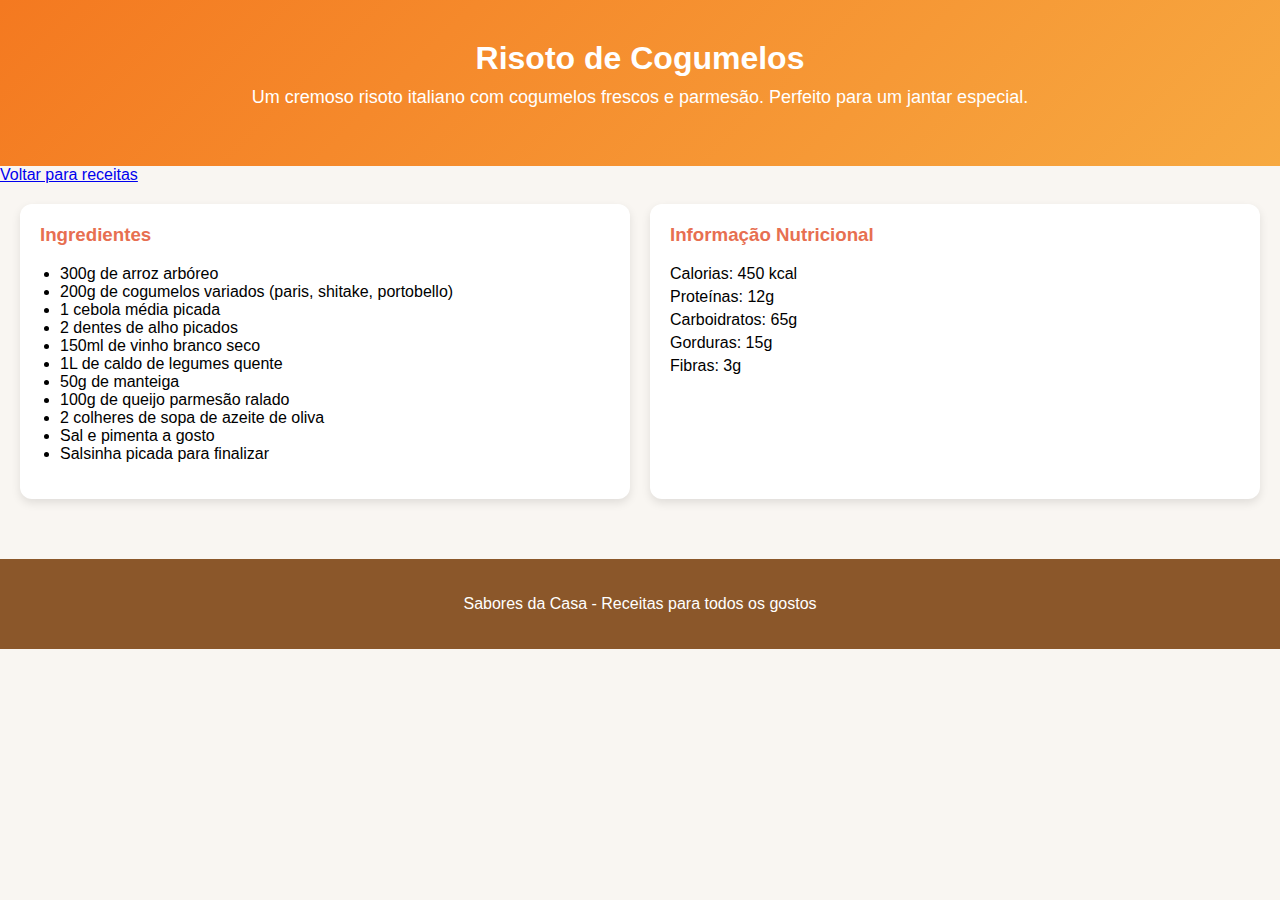
<file: Atividade 2/risoto.html>
<!DOCTYPE html>
<html lang="pt-br">
<head>
    <meta charset="UTF-8">
    <meta name="viewport" content="width=device-width, initial-scale=1.0">
    <title>Risoto de Cogumelos</title>
    <link rel="stylesheet" href="risoto.css">
</head>
<body>
    
    <header class="recipe-header">
        <h1>Risoto de Cogumelos</h1>
        <p>Um cremoso risoto italiano com cogumelos frescos e parmesão. Perfeito para um jantar especial.</p>
    </header>

    <a href="index.html">Voltar para receitas</a>

    <main class="recipe-content">
        <div class="ingredients">
            <h3>Ingredientes</h3>
            <ul>
                <li>300g de arroz arbóreo</li>
                <li>200g de cogumelos variados (paris, shitake, portobello)</li>
                <li>1 cebola média picada</li>
                <li>2 dentes de alho picados</li>
                <li>150ml de vinho branco seco</li>
                <li>1L de caldo de legumes quente</li>
                <li>50g de manteiga</li>
                <li>100g de queijo parmesão ralado</li>
                <li>2 colheres de sopa de azeite de oliva</li>
                <li>Sal e pimenta a gosto</li>
                <li>Salsinha picada para finalizar</li>
            </ul>
        </div>

        <div class="nutritional-info">
            <h3>Informação Nutricional</h3>
            <p>Calorias: 450 kcal</p>
            <p>Proteínas: 12g</p>
            <p>Carboidratos: 65g</p>
            <p>Gorduras: 15g</p>
            <p>Fibras: 3g</p>
        </div>
    </main>

    <footer class="footer">
        <p>Sabores da Casa - Receitas para todos os gostos</p>
    </footer>
</body>
</html>
</file>
<file: Atividade 2/risoto.css>
body {
    font-family: Arial, sans-serif;
    background-color: #f9f6f2;
    margin: 0;
    padding: 0;
    box-sizing: border-box;
}


.recipe-container {
    display: grid;
    grid-template-columns: repeat(auto-fit, minmax(250px, 1fr));
    gap: 20px;
    padding: 20px;
}

.recipe-link {
    text-decoration: none;
    color: inherit;
}

.recipe-card {
    background-color: #fff;
    border-radius: 12px;
    box-shadow: 0 4px 10px rgba(0, 0, 0, 0.1);
    overflow: hidden;
    transition: transform 0.2s ease, box-shadow 0.2s ease;
    cursor: pointer;
}

.recipe-card:hover {
    transform: scale(1.05);
    box-shadow: 0 6px 15px rgba(0, 0, 0, 0.2);
}

.recipe-card img {
    width: 100%;       /* Todas as imagens terão o mesmo tamanho */
    height: 180px;     /* Altura fixa para manter a proporção */
    object-fit: cover; /* Garante que as imagens sejam cortadas proporcionalmente */
}

.recipe-card h2 {
    margin: 15px;
    font-size: 20px;
}

.recipe-card p {
    margin: 0 15px 15px;
    color: #666;
}

.recipe-header {
    background: linear-gradient(135deg, #f47920, #f7a941);
    color: #fff;
    padding: 40px 20px;
    text-align: center;
}

.recipe-header h1 {
    margin: 0;
    font-size: 32px;
}

.recipe-header p {
    margin-top: 10px;
    font-size: 18px;
}

.recipe-content {
    display: flex;
    flex-wrap: wrap;
    gap: 20px;
    padding: 20px;
}

.ingredients, .nutritional-info {
    background-color: #fff;
    border-radius: 12px;
    padding: 20px;
    flex: 1;
    min-width: 300px;
    box-shadow: 0 4px 10px rgba(0, 0, 0, 0.1);
}

.ingredients h3, .nutritional-info h3 {
    margin-top: 0;
    color: #e76f51;
}

ul {
    padding-left: 20px;
}

.nutritional-info p {
    margin: 5px 0;
}

.footer {
    background-color: #8b572a;
    color: #fff;
    text-align: center;
    padding: 20px 0;
    margin-top: 40px;
}
</file>
